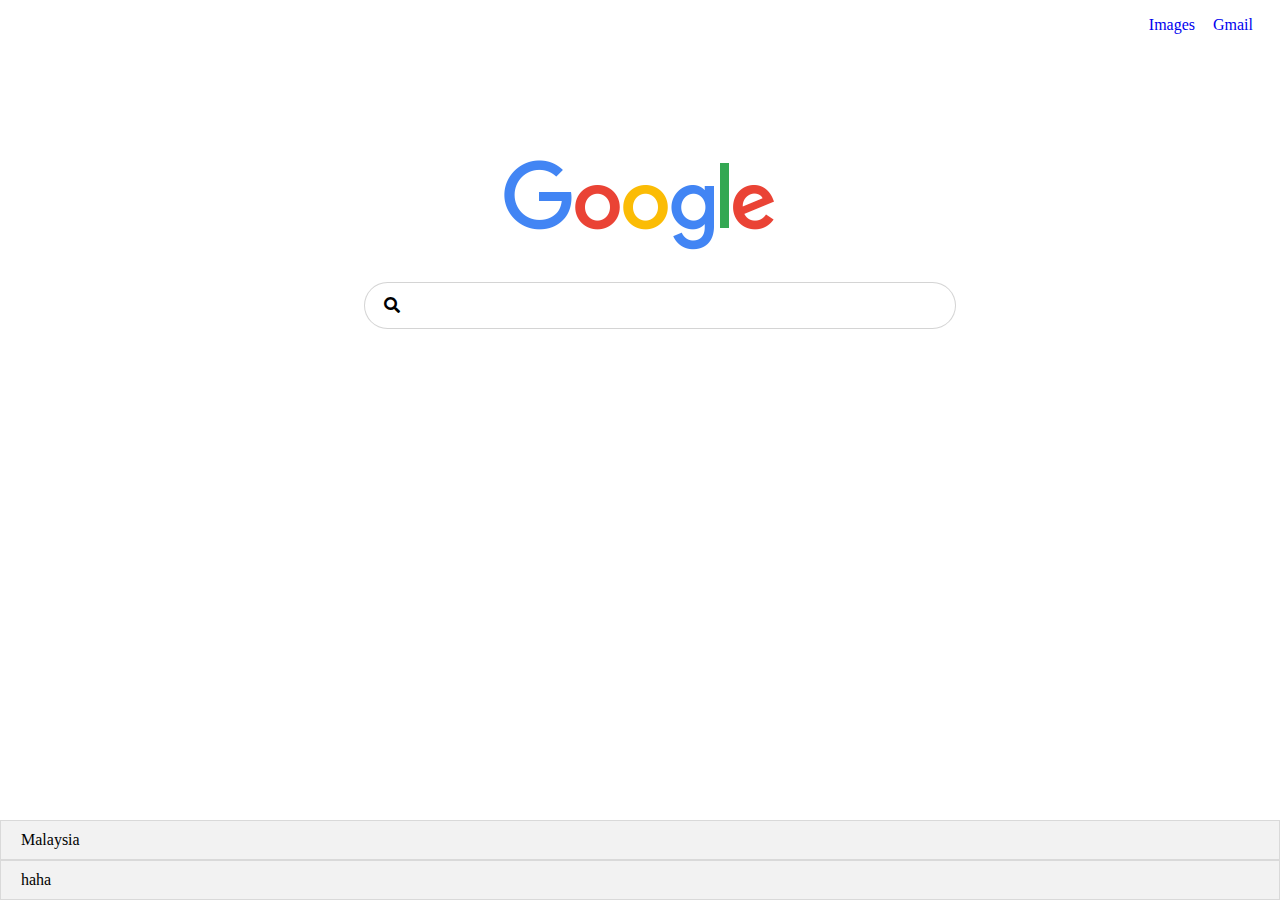
<file: index.html>
<!DOCTYPE html>
<html lang="en">
  <head>
    <meta charset="UTF-8" />
    <meta name="viewport" content="width=device-width, initial-scale=1.0" />
    <title>Google</title>
    <link rel="stylesheet" href="css/style.css" />
    <link href="css/all.css" rel="stylesheet" />
    <!--load all styles -->
  </head>
  <body>
    <header>
      <ul>
        <li><a href="#">Images</a></li>
        <li><a href="#">Gmail</a></li>
      </ul>
    </header>
    <div class="google_logo"><img src="images/google_logo.png" alt="" /></div>
    <div class="searchbar">
      <i class="fas fa-search searchIcon"></i>
      <input type="text" name="search" id="search" />
    </div>
    <footer>
      <div class="first_footer">Malaysia</div>
      <div class="second_footer">haha</div>
    </footer>
  </body>
</html>
</file>
<file: css/style.css>
.google_logo {
  position: relative;
  top: 160px;
}

img {
  display: block;
  margin-left: auto;
  margin-right: auto;
  /* position: relative;
  left: 90px; */
}

.searchbar {
  text-align: center;
  margin-top: 190px;
}

#search {
  -webkit-appearance: none;
  height: 25px;
  padding: 10px;
  border-radius: 25px;
  outline: none;
  width: 570px;
  border-style: groove;
  border-color: rgba(0, 0, 0, 0.17);
  border-width: 1px;
  cursor: text;
  text-align: start;
  text-indent: 40px;
  font: 400 16px Arial;
  border-image: initial;
}

#search:hover {
  box-shadow: 2px 2px rgba(0, 0, 0, 0.17);
}
.searchIcon {
  padding: 10px;
  position: relative;
  left: 50px;

}
/* top nav bar */
ul {
  list-style-type: none;
  padding-right: 20px;
  position: absolute;
  right: 0px;
}
li {
  display: inline;
}

a {
  padding: 7px;
  text-decoration: none;
}
li a:hover {
  text-decoration: underline;
}
.first_footer {
  position: absolute;
  background-color: chartreuse;
  bottom: 40px;
  padding-left: 20px;
  padding-top: 10px;
  padding-bottom: 10px;
  background-color: rgba(0, 0, 0, 0.05);
  width: 100%;
  height: 40px;
  box-sizing: border-box;
  border: groove rgba(0, 0, 0, 0.10);
  border-width: 1px;
} 

.second_footer {
  position: absolute;
  background-color: chartreuse;
  bottom: 0;
  padding-left: 20px;
  padding-top: 10px;
  padding-bottom: 10px;
  background-color: rgba(0, 0, 0, 0.05);
  width: 100%;
  height: 40px;
  box-sizing: border-box;
  border: groove rgba(0, 0, 0, 0.10);
  border-width: 1px;
} 

body {
  margin: 0;
  padding: 0;
}
</file>
